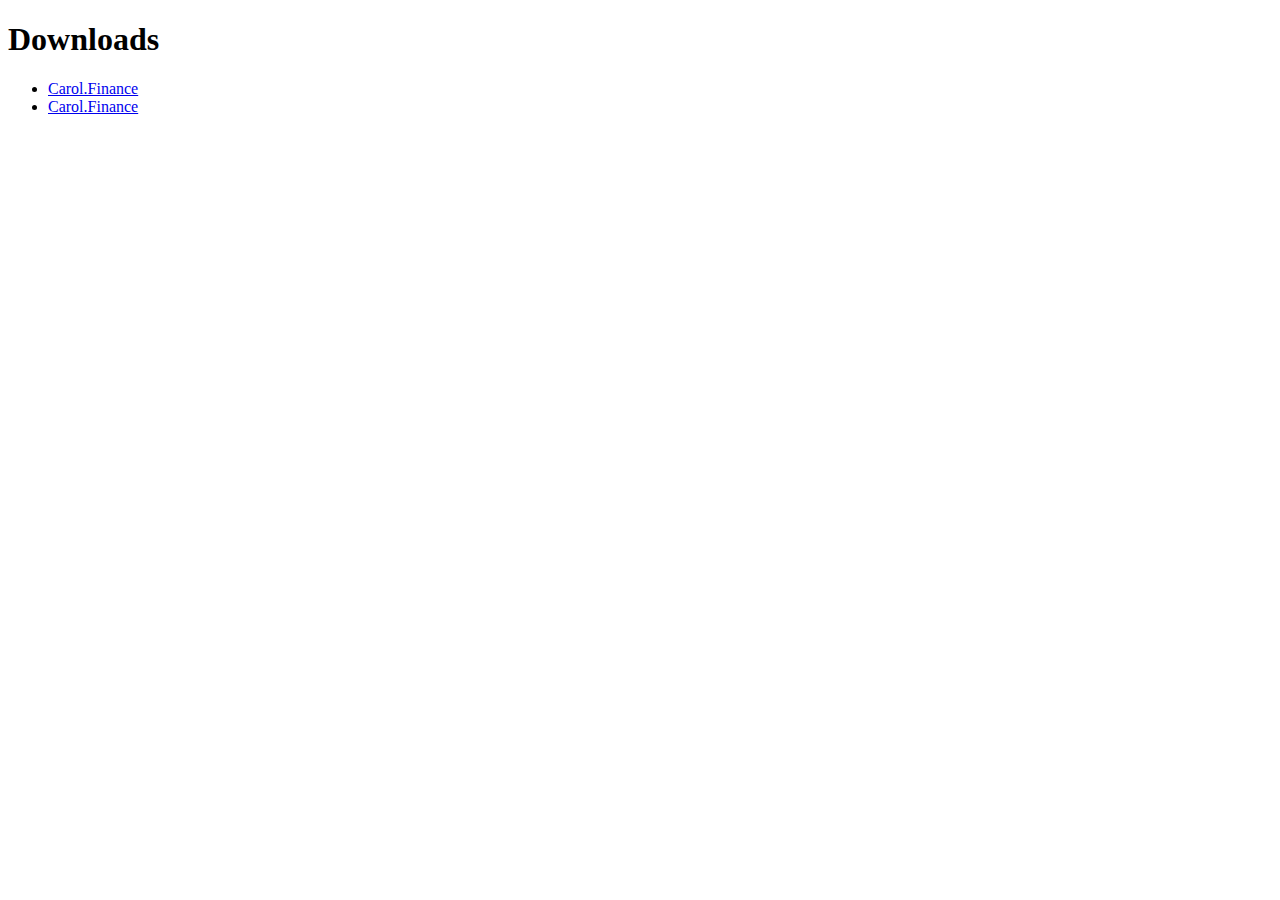
<file: carol.finance/_downloads.html>
<!DOCTYPE html>
<html>
	<head>
		<meta charset="UTF-8">
        <title> Downloads </title>
    </head>
    <body>
        <h1> Downloads </h1>
        <ul>
            <li><a id="https://carol.finance/bonding" href="bonding.html"> Carol.Finance </a></li>
            <li><a id="https://carol.finance/" href="index.html"> Carol.Finance </a></li>
        </ul>
    </body>
</html>
</file>
